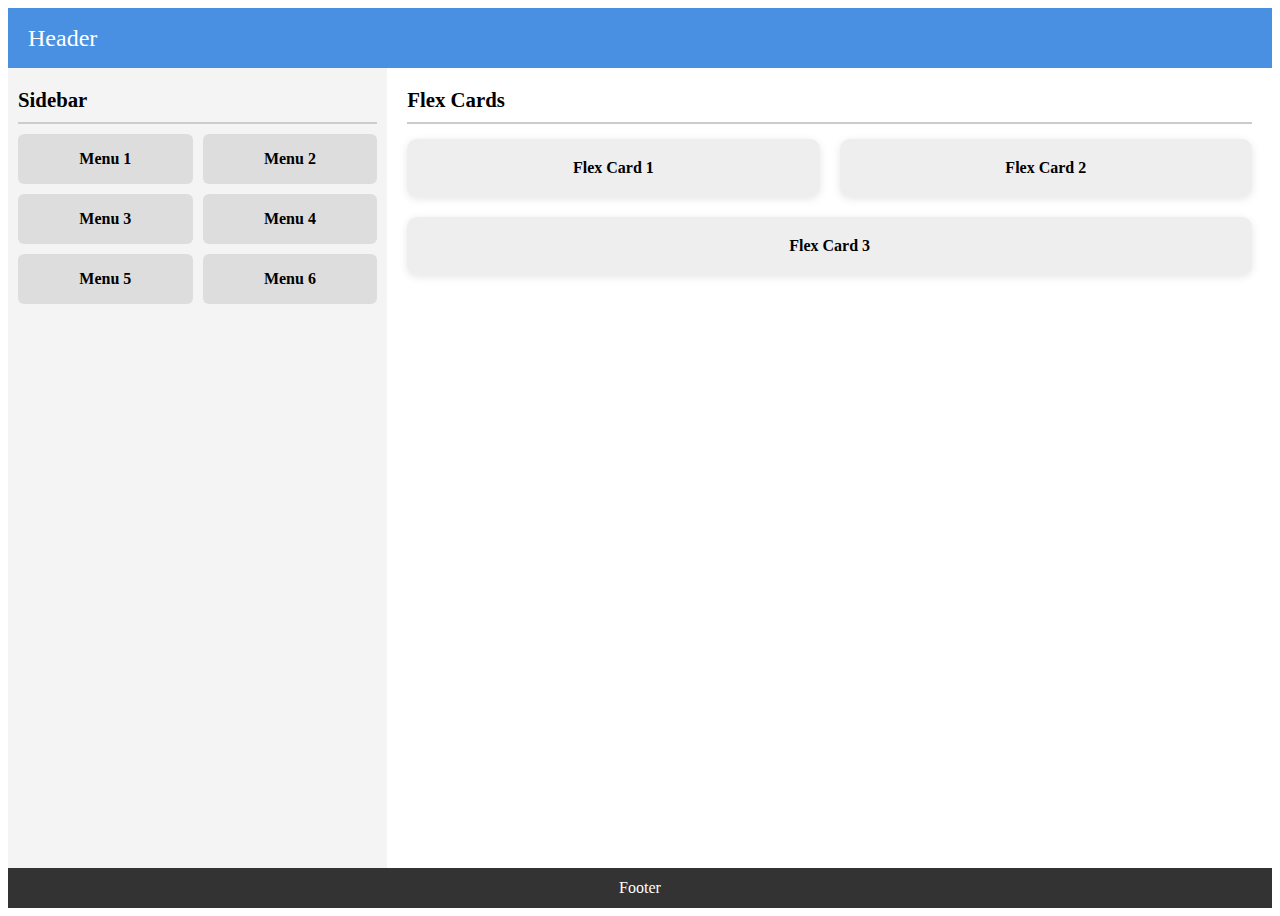
<file: index.html>
<!DOCTYPE html>
<html lang="en">
<head>
<meta charset="UTF-8" />
<meta name="viewport" content="width=device-width, initial-scale=1" />
<title>Sidebar & Flex Cards with Titles</title>
<style>
  /* Container grid */
  .container {
    display: grid;
    height: 100vh;
    grid-template-rows: 60px 1fr 40px;
    grid-template-columns: minmax(200px, 30%) 1fr;
    grid-template-areas:
      "header header"
      "sidebar main"
      "footer footer";
  }

  /* Common box styling */
  .box {
    padding: 20px;
    box-sizing: border-box;
  }

  /* Header */
  .header {
    grid-area: header;
    background-color: #4a90e2;
    color: white;
    display: flex;
    align-items: center;
    font-size: 1.5rem;
  }

  /* Footer */
  .footer {
    grid-area: footer;
    background-color: #333;
    color: white;
    display: flex;
    justify-content: center;
    align-items: center;
  }

  /* Sidebar container uses flex column */
  .sidebar {
    grid-area: sidebar;
    background-color: #f4f4f4;
    display: flex;
    flex-direction: column;
    padding: 10px;
    overflow-y: auto;
    height: 100%;
  }

  /* Sidebar title */
  .sidebar-title {
    font-weight: 700;
    font-size: 1.3rem;
    padding: 10px 0;
    border-bottom: 2px solid #ccc;
    margin-bottom: 10px;
    user-select: none;
  }

  /* Sidebar menu is a 2D grid */
  .sidebar-menu {
    display: grid;
    grid-template-columns: repeat(2, 1fr); /* 2 columns */
    grid-template-rows: repeat(3, 50px);   /* 3 rows */
    gap: 10px;
    flex-grow: 1;
  }

  /* Sidebar menu items */
  .sidebar-menu > div {
    background-color: #ddd;
    border-radius: 6px;
    display: flex;
    justify-content: center;
    align-items: center;
    font-weight: 600;
    cursor: pointer;
    transition: background-color 0.3s ease;
    user-select: none;
  }
  .sidebar-menu > div:hover {
    background-color: #4a90e2;
    color: white;
  }

  /* Main content area */
  .main {
    grid-area: main;
    background-color: white;
    display: flex;
    flex-direction: column;
    padding: 20px;
    overflow-y: auto;
  }

  /* Main title */
  .main-title {
    font-weight: 700;
    font-size: 1.3rem;
    padding-bottom: 10px;
    border-bottom: 2px solid #ccc;
    margin-bottom: 15px;
    user-select: none;
  }

  /* Container for flex cards */
  .cards-container {
    display: flex;
    gap: 20px;
    flex-wrap: wrap;
    align-items: flex-start;
  }

  .cards-container > .card {
    background-color: #eee;
    border-radius: 10px;
    padding: 20px;
    flex: 1 1 250px;
    display: flex;
    justify-content: center;
    align-items: center;
    font-weight: 600;
    box-shadow: 0 2px 8px rgba(0,0,0,0.1);
    cursor: pointer;
    transition: transform 0.2s ease;
  }
  .cards-container > .card:hover {
    transform: translateY(-5px);
    box-shadow: 0 6px 15px rgba(0,0,0,0.2);
  }

  /* Responsive for smaller screens */
  @media (max-width: 800px) {
    .container {
      grid-template-columns: 1fr;
      grid-template-rows: 60px auto 1fr 40px;
      grid-template-areas:
        "header"
        "sidebar"
        "main"
        "footer";
      height: auto;
    }
    .sidebar-menu {
      grid-template-columns: 1fr;
      grid-template-rows: repeat(6, 50px);
    }
    .main {
      padding: 10px;
    }
    .cards-container {
      justify-content: center;
    }
    .cards-container > .card {
      flex: 1 1 80%;
      min-width: auto;
    }
  }
</style>
</head>
<body>

<div class="container">
  <header class="box header">Header</header>

  <aside class="box sidebar">
    <div class="sidebar-title">Sidebar</div>
    <div class="sidebar-menu">
      <div>Menu 1</div>
      <div>Menu 2</div>
      <div>Menu 3</div>
      <div>Menu 4</div>
      <div>Menu 5</div>
      <div>Menu 6</div>
    </div>
  </aside>

  <main class="box main">
    <div class="main-title">Flex Cards</div>
    <div class="cards-container">
      <div class="card">Flex Card 1</div>
      <div class="card">Flex Card 2</div>
      <div class="card">Flex Card 3</div>
    </div>
  </main>

  <footer class="box footer">Footer</footer>
</div>

</body>
</html>
</file>
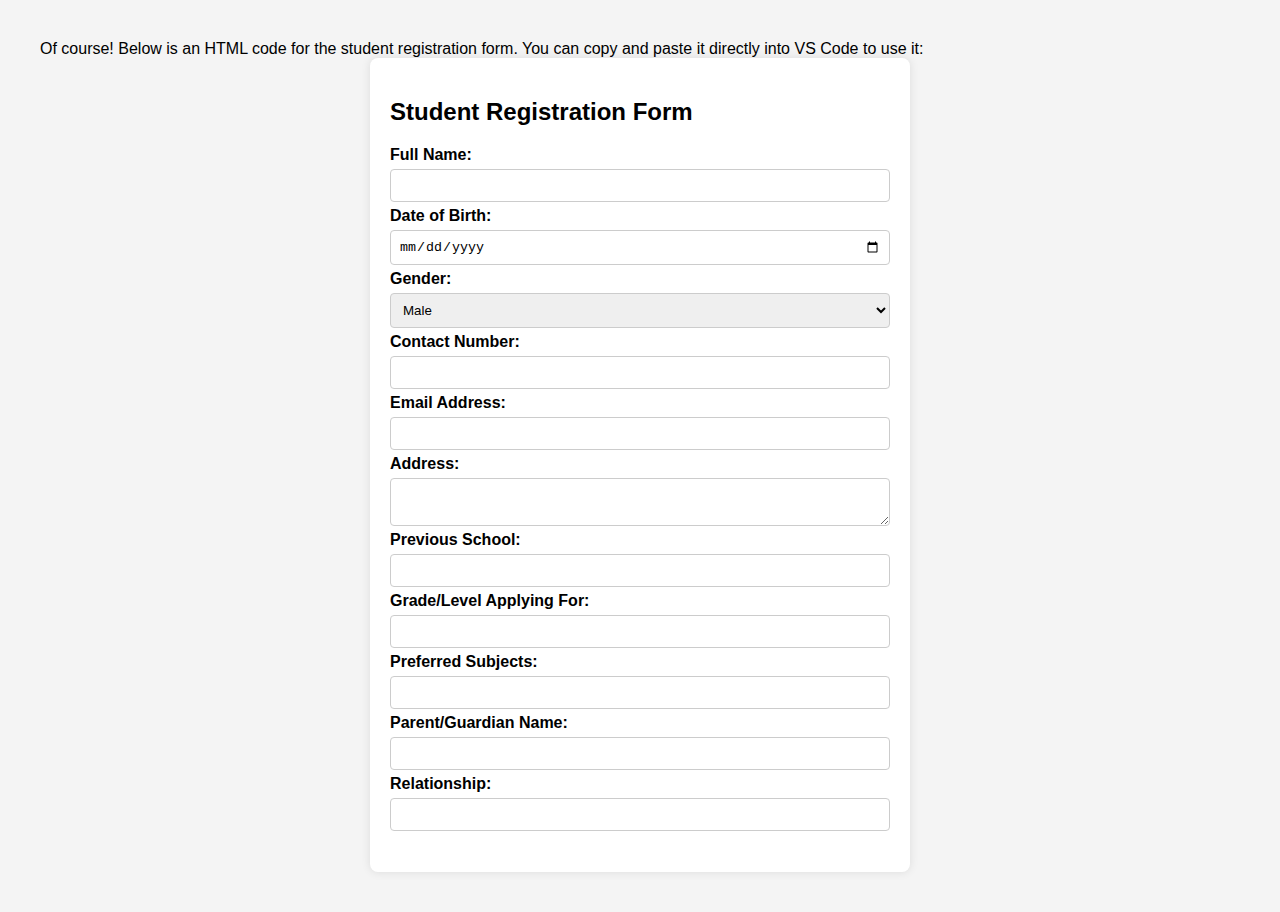
<file: 2.html>
Of course! Below is an HTML code for the student registration form. You can copy and paste it directly into VS Code to use it:
<!DOCTYPE html>
<html lang="en">
<head>
    <meta charset="UTF-8">
    <meta name="viewport" content="width=device-width, initial-scale=1.0">
    <title>Student Registration Form</title>
    <style>
        body {
            font-family: Arial, sans-serif;
            margin: 20px;
            padding: 20px;
            background-color: #f4f4f4;
        }
        .container {
            max-width: 500px;
            margin: auto;
            background: white;
            padding: 20px;
            border-radius: 8px;
            box-shadow: 0 0 10px rgba(0, 0, 0, 0.1);
        }
        label {
            font-weight: bold;
        }
        input, select, textarea {
            width: 100%;
            padding: 8px;
            margin: 5px 0;
            border: 1px solid #ccc;
            border-radius: 4px;
        }
        button {
            background: #5cb85c;
            color: white;
            padding: 10px;
            border: none;
            border-radius: 4px;
            cursor: pointer;
        }
        button:hover {
            background: #4cae4c;
        }
    </style>
</head>
<body>

<div class="container">
    <h2>Student Registration Form</h2>
    <form>
        <label for="name">Full Name:</label>
        <input type="text" id="name" name="name" required>

        <label for="dob">Date of Birth:</label>
        <input type="date" id="dob" name="dob" required>

        <label for="gender">Gender:</label>
        <select id="gender" name="gender">
            <option value="male">Male</option>
            <option value="female">Female</option>
            <option value="other">Other</option>
        </select>

        <label for="contact">Contact Number:</label>
        <input type="tel" id="contact" name="contact" required>

        <label for="email">Email Address:</label>
        <input type="email" id="email" name="email" required>

        <label for="address">Address:</label>
        <textarea id="address" name="address"></textarea>

        <label for="school">Previous School:</label>
        <input type="text" id="school" name="school">

        <label for="grade">Grade/Level Applying For:</label>
        <input type="text" id="grade" name="grade">

        <label for="subjects">Preferred Subjects:</label>
        <input type="text" id="subjects" name="subjects">

        <label for="guardian">Parent/Guardian Name:</label>
        <input type="text" id="guardian" name="guardian" required>

        <label for="relationship">Relationship:</label>
        <input type="text" id="relationship" name="relationship">

        <label for="guardian-contact


</file>
